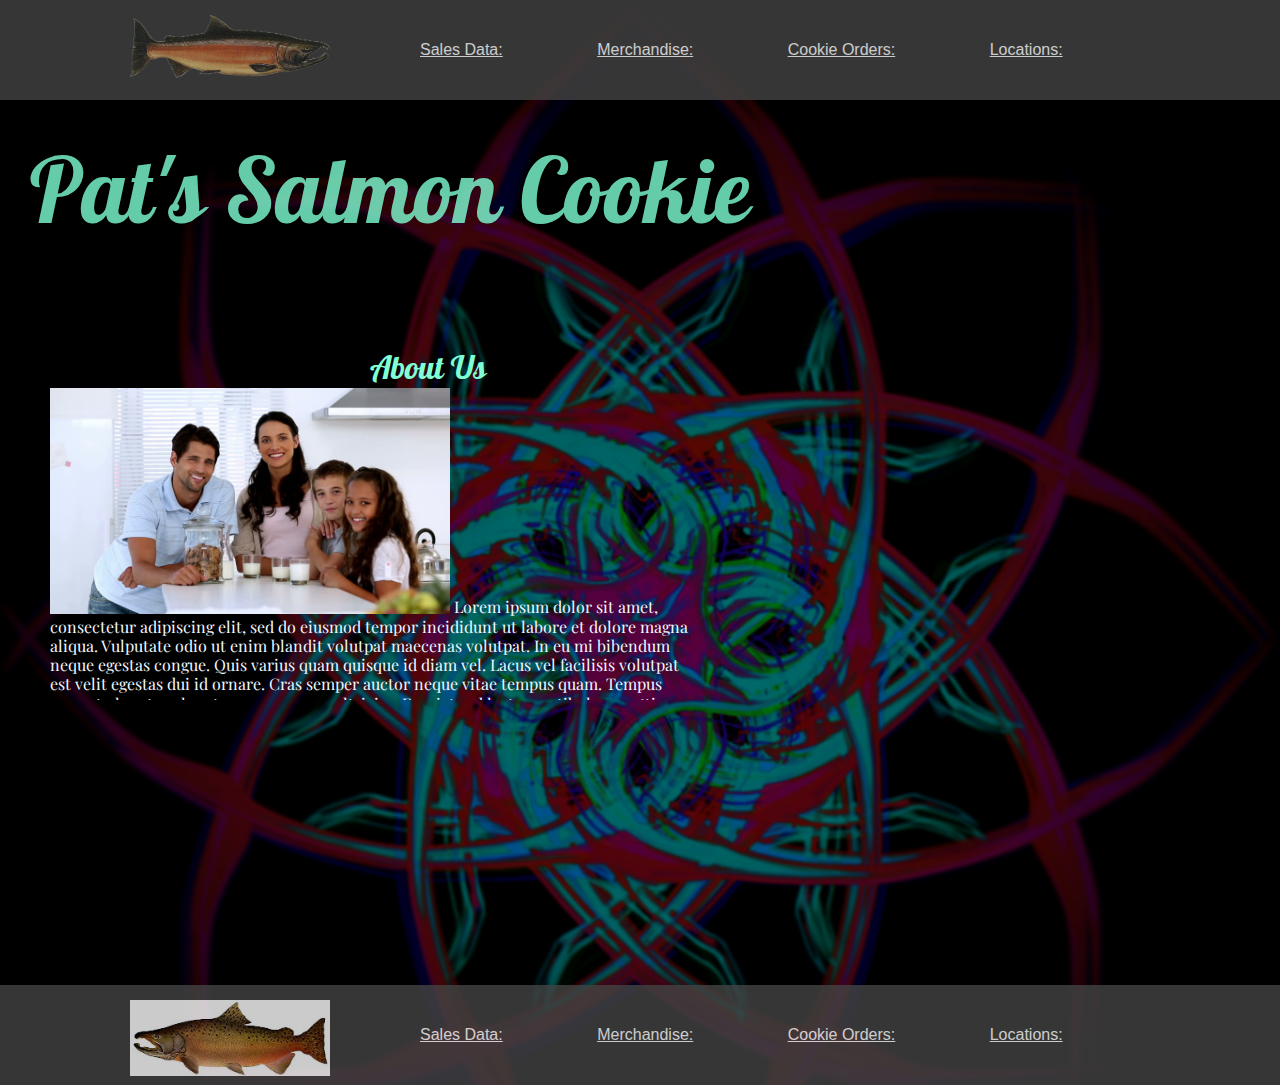
<file: index.html>
<!DOCTYPE html>
<html lang="en">

<head>
  <title>Pat’s Salmon Cookies!</title>
  <link rel="stylesheet" href="css/reset.css">
  <link rel="stylesheet" href="css/style.css">
  <link rel="preconnect" href="https://fonts.gstatic.com">
<link href="https://fonts.googleapis.com/css2?family=Playfair+Display&display=swap" rel="stylesheet">
<link rel="preconnect" href="https://fonts.gstatic.com">
<link href="https://fonts.googleapis.com/css2?family=Pattaya&display=swap" rel="stylesheet">

</head>

<body>
  <header>
    <nav>
      <a href="index.html"><img src="img/fish.png" </a>
        <ul>
          <li><a href="./pages/sales.html">Sales Data:</a></li>
          <li><a href="./pages/merchandise.html">Merchandise:</a></li>
          <li><a href="./pages/cookie-orders.html">Cookie Orders:</a></li>
          <li><a href="./pages/locations.html">Locations:</a></li>
        </ul>
    </nav>
    <h1>Pat's Salmon Cookie</h1>
  </header>
  <main>
    <div id="about">
      <h3>About Us</h3>
      <p>
        <img src="./img/family.jpg" alt="Family" width="400px">
        Lorem ipsum dolor sit amet, consectetur adipiscing elit, sed do eiusmod tempor incididunt ut labore et dolore
        magna aliqua. Vulputate odio ut enim blandit volutpat maecenas volutpat. In eu mi bibendum neque egestas congue.
        Quis varius quam quisque id diam vel. Lacus vel facilisis volutpat est velit egestas dui id ornare. Cras semper
        auctor neque vitae tempus quam. Tempus urna et pharetra pharetra massa massa ultricies. Feugiat sed lectus
        vestibulum mattis ullamcorper. Sapien et ligula ullamcorper malesuada. Nec sagittis aliquam malesuada bibendum
        arcu vitae elementum curabitur. Viverra mauris in aliquam sem fringilla ut morbi tincidunt. Arcu bibendum at
        varius vel pharetra vel turpis nunc eget. Interdum consectetur libero id faucibus nisl tincidunt eget.
        Vestibulum mattis ullamcorper velit sed. Bibendum arcu vitae elementum curabitur vitae. Imperdiet sed euismod
        nisi porta lorem mollis aliquam ut porttitor.

        Feugiat nibh sed pulvinar proin gravida hendrerit. Viverra nibh cras pulvinar mattis nunc sed blandit libero
        volutpat. Ornare arcu odio ut sem nulla pharetra diam sit. Tellus at urna condimentum mattis pellentesque id
        nibh tortor. Sed viverra ipsum nunc aliquet bibendum enim facilisis. Augue lacus viverra vitae congue eu
        consequat ac felis donec. Arcu dui vivamus arcu felis. Urna condimentum mattis pellentesque id nibh tortor id
        aliquet lectus. Vitae auctor eu augue ut lectus arcu bibendum at varius. Velit sed ullamcorper morbi tincidunt
        ornare massa eget. Faucibus turpis in eu mi bibendum neque egestas. Mus mauris vitae ultricies leo integer
        malesuada nunc. Mattis nunc sed blandit libero volutpat sed cras ornare. Nunc id cursus metus aliquam eleifend
        mi. Interdum velit euismod in pellentesque massa placerat duis. Scelerisque fermentum dui faucibus in ornare
        quam.

        Velit ut tortor pretium viverra suspendisse potenti nullam ac. Luctus venenatis lectus magna fringilla urna
        porttitor rhoncus. Vulputate dignissim suspendisse in est. Morbi tempus iaculis urna id volutpat lacus laoreet
        non. Consequat mauris nunc congue nisi vitae. Interdum varius sit amet mattis vulputate enim nulla. Eu volutpat
        odio facilisis mauris sit amet massa vitae tortor. Fringilla urna porttitor rhoncus dolor purus. In pellentesque
        massa placerat duis ultricies lacus sed turpis. Egestas dui id ornare arcu odio ut sem nulla. Pellentesque eu
        tincidunt tortor aliquam. Tellus in metus vulputate eu scelerisque felis imperdiet proin fermentum. Nam libero
        justo laoreet sit amet cursus sit. Pulvinar mattis nunc sed blandit libero. Amet nulla facilisi morbi tempus
        iaculis urna id. Aenean pharetra magna ac placerat vestibulum. Orci porta non pulvinar neque laoreet suspendisse
        interdum consectetur libero. Sit amet purus gravida quis blandit turpis cursus.

        Diam ut venenatis tellus in metus. Ipsum dolor sit amet consectetur adipiscing. Gravida quis blandit turpis
        cursus in hac habitasse platea. Nunc consequat interdum varius sit amet mattis vulputate enim nulla. Ut diam
        quam nulla porttitor. Viverra aliquet eget sit amet. Odio aenean sed adipiscing diam donec adipiscing. Iaculis
        urna id volutpat lacus laoreet non. Sagittis orci a scelerisque purus semper eget duis. Amet dictum sit amet
        justo donec. Tincidunt lobortis feugiat vivamus at augue eget arcu dictum varius.

        Diam quis enim lobortis scelerisque fermentum dui. Habitant morbi tristique senectus et netus. Lobortis
        elementum nibh tellus molestie nunc non blandit massa enim. Elementum integer enim neque volutpat ac tincidunt
        vitae semper quis. Justo eget magna fermentum iaculis eu non. Egestas diam in arcu cursus euismod quis viverra
        nibh. Sed sed risus pretium quam vulputate. Viverra accumsan in nisl nisi scelerisque eu ultrices. At imperdiet
        dui accumsan sit amet nulla facilisi morbi tempus. Eget sit amet tellus cras adipiscing enim. Sit amet porttitor
        eget dolor morbi non arcu risus quis. Pellentesque habitant morbi tristique senectus et. Volutpat lacus laoreet
        non curabitur gravida arcu ac tortor. Etiam erat velit scelerisque in dictum non. Quis enim lobortis scelerisque
        fermentum dui faucibus in. Congue eu consequat ac felis donec et. A scelerisque purus semper eget duis at.
        Viverra nam libero justo laoreet.
      </p>
    </div>
  </main>
  <footer>
    <nav>
      <a href="index.html"><img src="img/chinook.jpg" </a>
        <ul>
          <li><a href="./pages/sales.html">Sales Data:</a></li>
          <li><a href="./pages/merchandise.html">Merchandise:</a></li>
          <li><a href="./pages/cookie-orders.html">Cookie Orders:</a></li>
          <li><a href="./pages/locations.html">Locations:</a></li>
        </ul>
    </nav>
  </footer>
</body>

</html>
</file>
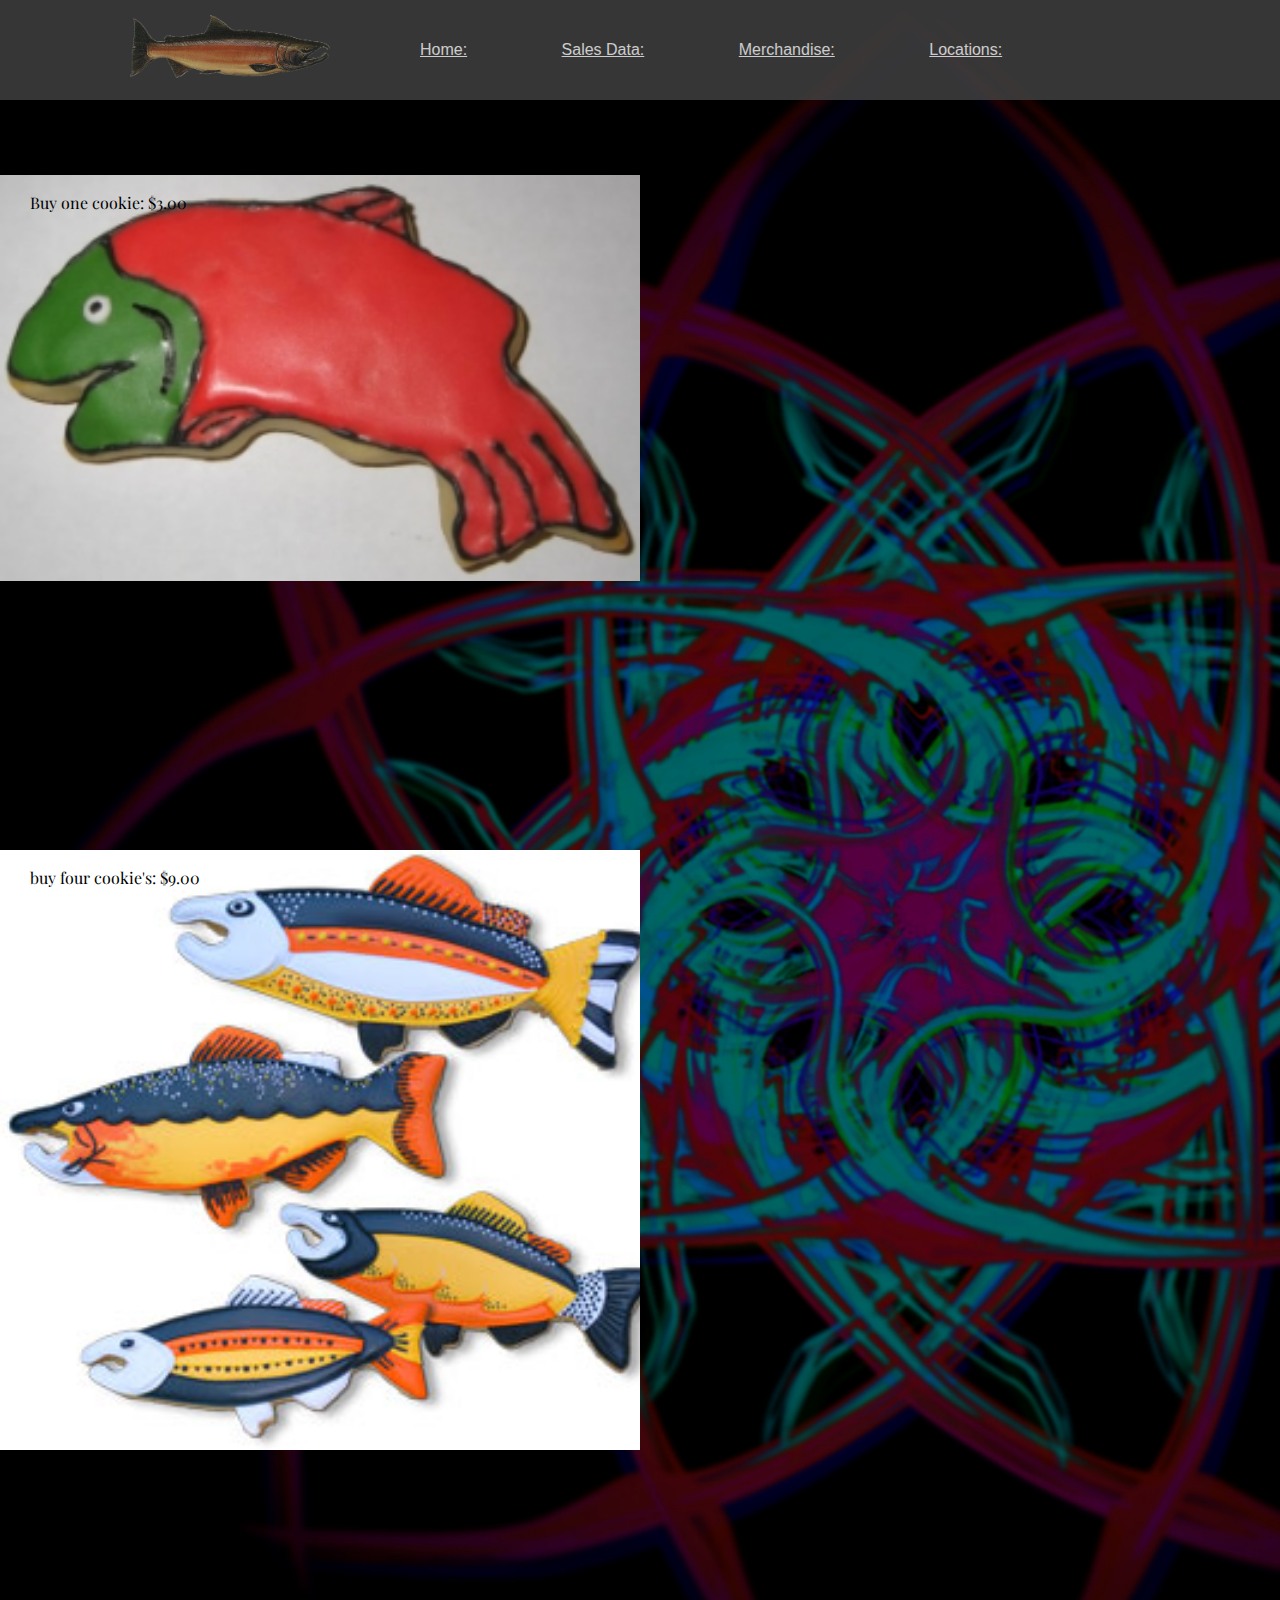
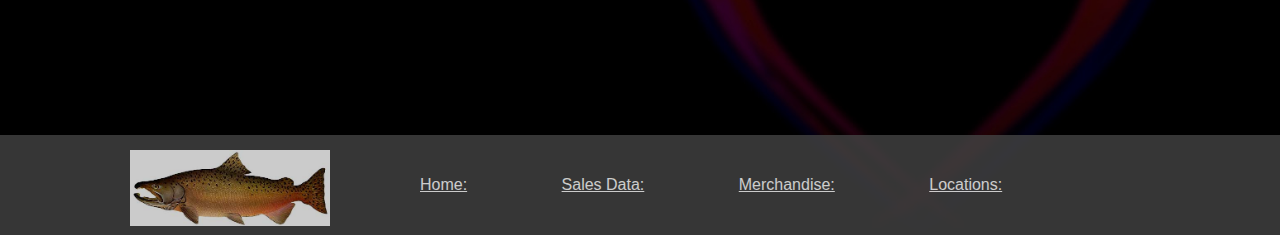
<file: pages/cookie-orders.html>
<!DOCTYPE html>
<html lang="en">

<head>
  <title>Salmon Cookies Orders</title>
  <link rel="stylesheet" href="../css/reset.css">
  <link rel="stylesheet" href="../css/style.css">
  <link href="https://fonts.googleapis.com/css2?family=Playfair+Display&display=swap" rel="stylesheet">
</head>

<body>
  <header>
    <nav>
      <a href="../index.html"><img src="../img/fish.png"</a>
        <ul>
          <li><a href="../index.html">Home:</a></li>
          <li><a href="./sales.html">Sales Data:</a></li>
          <li><a href="./merchandise.html">Merchandise:</a></li>
          <li><a href="./locations.html">Locations:</a></li>
        </ul>
    </nav>
  </header>
  <main>
    <div id="cookie1">
      <p>Buy one cookie: $3.00</p>
    </div>
    <div id="cookie2">
      <p>buy four cookie's: $9.00</p>
    </div>
  </main>
<footer>
  <nav>
    <a href="../index.html"><img src="../img/chinook.jpg"</a>
      <ul>
        <li><a href="../index.html">Home:</a></li>
        <li><a href="./sales.html">Sales Data:</a></li>
        <li><a href="./merchandise.html">Merchandise:</a></li>
        <li><a href="./locations.html">Locations:</a></li>
      </ul>
  </nav>
</footer>
</body>

</html>
</file>
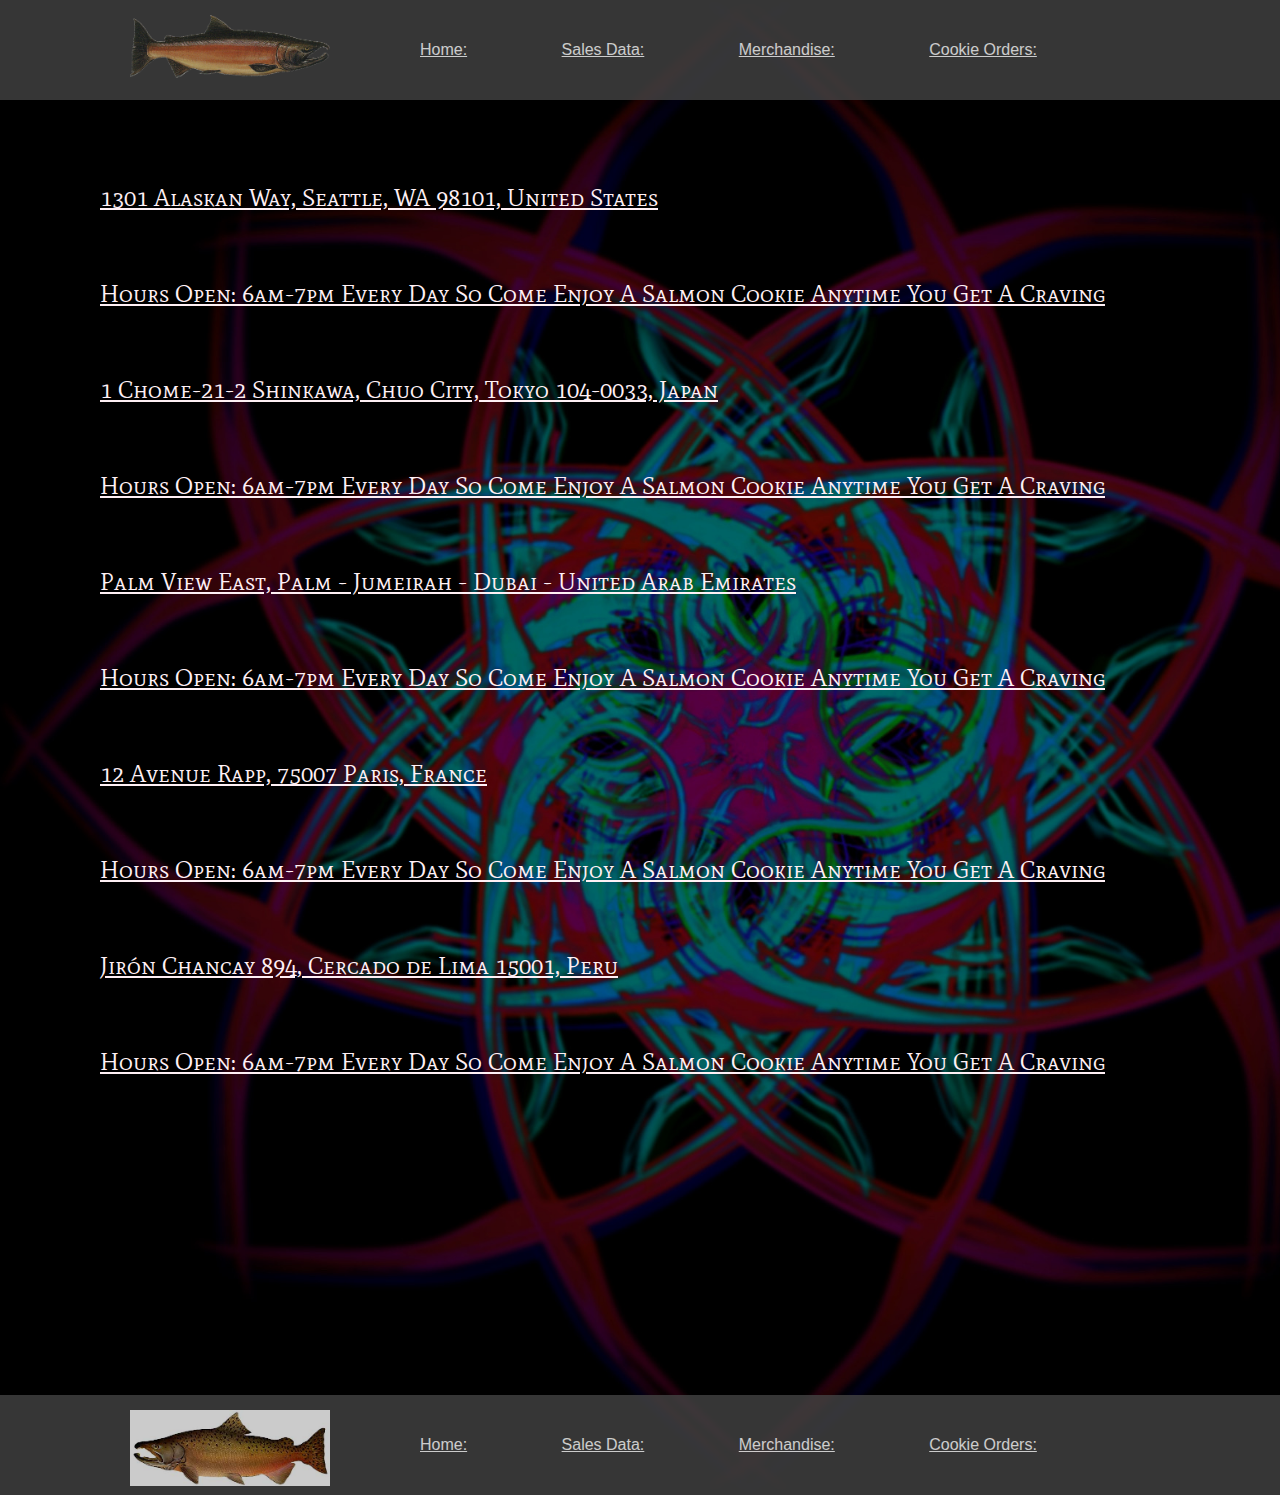
<file: pages/locations.html>
<!DOCTYPE html>
<html lang="en">

<head>
  <title>Salmon Cookies Order</title>
  <link rel="stylesheet" href="../css/reset.css">
  <link rel="stylesheet" href="../css/style.css">
  <link href="https://fonts.googleapis.com/css2?family=Playfair+Display&display=swap" rel="stylesheet">
  <link rel="preconnect" href="https://fonts.gstatic.com">
<link href="https://fonts.googleapis.com/css2?family=Mate+SC&display=swap" rel="stylesheet">
</head>

<body>
  <header>
    <nav>
      <a href="../index.html"><img src="../img/fish.png" </a>
        <ul>
          <li><a href="../index.html">Home:</a></li>
          <li><a href="./sales.html">Sales Data:</a></li>
          <li><a href="./merchandise.html">Merchandise:</a></li>
          <li><a href="./cookie-orders.html">Cookie Orders:</a></li>
        </ul>
    </nav>
  </header>
  <main>
    <ul id="locations">
      <li>1301 Alaskan Way, Seattle, WA 98101, United States</li>
      <li>Hours Open: 6am-7pm Every Day So Come Enjoy A Salmon Cookie Anytime You Get A Craving</li>
      <li>1 Chome-21-2 Shinkawa, Chuo City, Tokyo 104-0033, Japan</li>
      <li>Hours Open: 6am-7pm Every Day So Come Enjoy A Salmon Cookie Anytime You Get A Craving</li>
      <li>Palm View East, Palm - Jumeirah - Dubai - United Arab Emirates</li>
      <li>Hours Open: 6am-7pm Every Day So Come Enjoy A Salmon Cookie Anytime You Get A Craving</li>
      <li>12 Avenue Rapp, 75007 Paris, France</li>
      <li>Hours Open: 6am-7pm Every Day So Come Enjoy A Salmon Cookie Anytime You Get A Craving</li>
      <li>Jirón Chancay 894, Cercado de Lima 15001, Peru</li>
      <li>Hours Open: 6am-7pm Every Day So Come Enjoy A Salmon Cookie Anytime You Get A Craving</li>
    </ul>
  </main>
  <footer>
    <nav>
      <a href="../index.html"><img src="../img/chinook.jpg" </a>
        <ul>
          <li><a href="../index.html">Home:</a></li>
          <li><a href="./sales.html">Sales Data:</a></li>
          <li><a href="./merchandise.html">Merchandise:</a></li>
          <li><a href="./cookie-orders.html">Cookie Orders:</a></li>
        </ul>
    </nav>
  </footer>
</body>

</html>
</file>
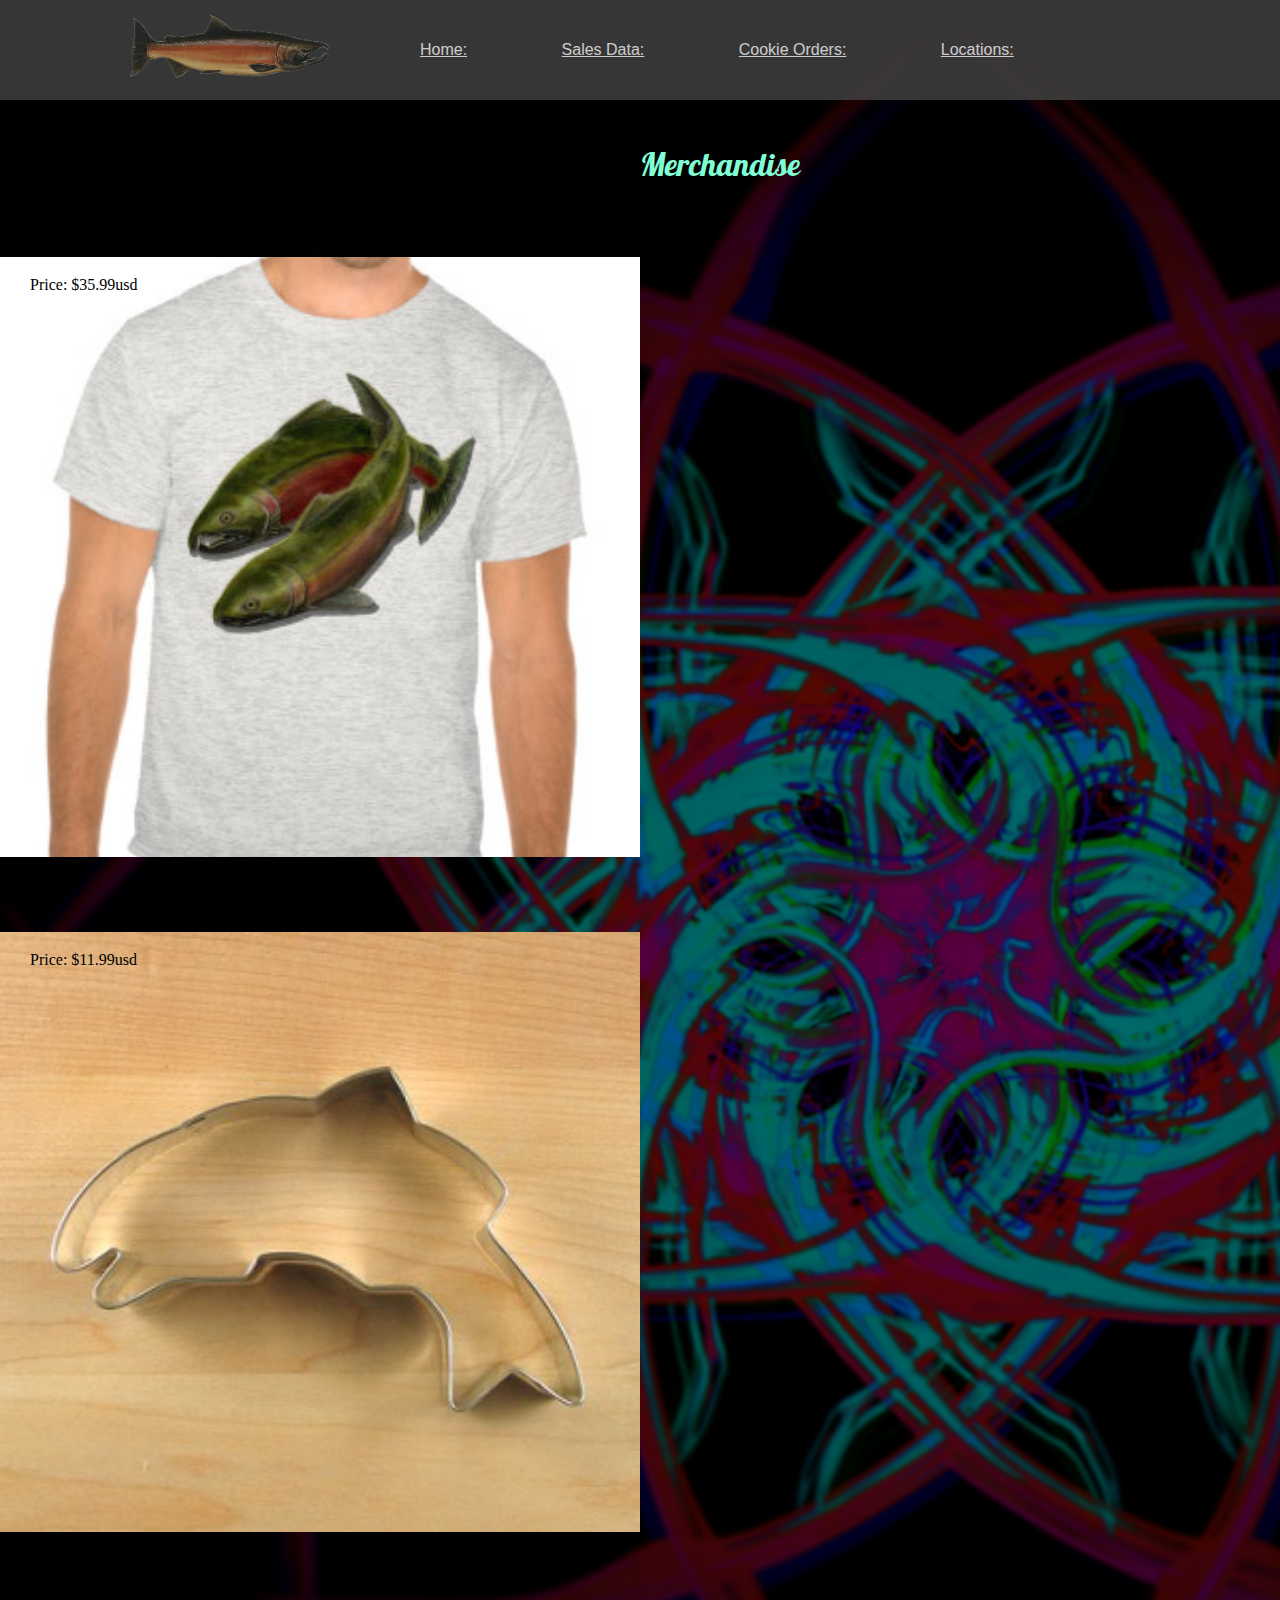
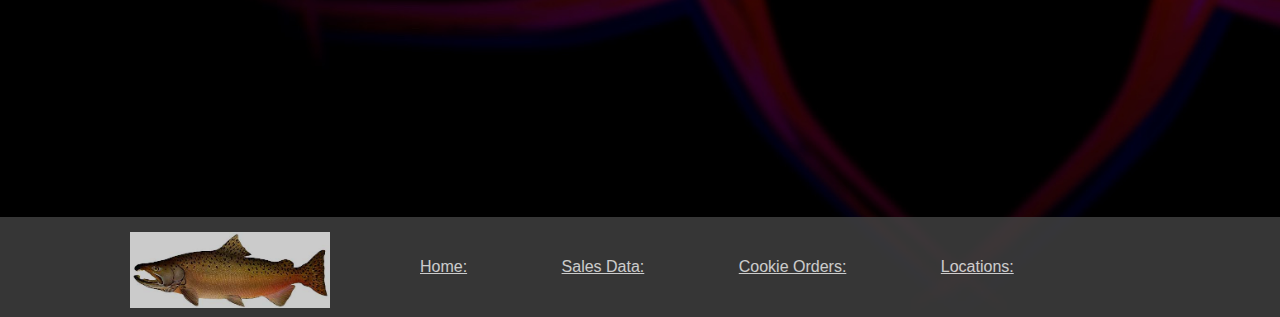
<file: pages/merchandise.html>
<!DOCTYPE html>
<html lang="en">

<head>
  <title>Salmon Cookies Order</title>
  <link rel="stylesheet" href="../css/reset.css">
  <link rel="stylesheet" href="../css/style.css">
  <link href="https://fonts.googleapis.com/css2?family=Pattaya&display=swap" rel="stylesheet">

</head>

<body>
  <header>
    <nav>
      <a href="../index.html"><img src="../img/fish.png" </a>
        <ul>
          <li><a href="../index.html">Home:</a></li>
          <li><a href="./sales.html">Sales Data:</a></li>
          <li><a href="./cookie-orders.html">Cookie Orders:</a></li>
          <li><a href="./locations.html">Locations:</a></li>
        </ul>
    </nav>
  </header>
  <main>
    <h3>Merchandise</h3>
   <div id="tShirt">
     <P>Price: $35.99usd</P>
   </div>
   <div id="cookieCutter">
     <p>Price: $11.99usd</p>
   </div>
  </main>
  <footer>
    <nav>
      <a href="../index.html"><img src="../img/chinook.jpg" </a>
        <ul>
          <li><a href="../index.html">Home:</a></li>
          <li><a href="./sales.html">Sales Data:</a></li>
          <li><a href="./cookie-orders.html">Cookie Orders:</a></li>
          <li><a href="./locations.html">Locations:</a></li>
        </ul>
    </nav>
  </footer>
</body>

</html>
</file>
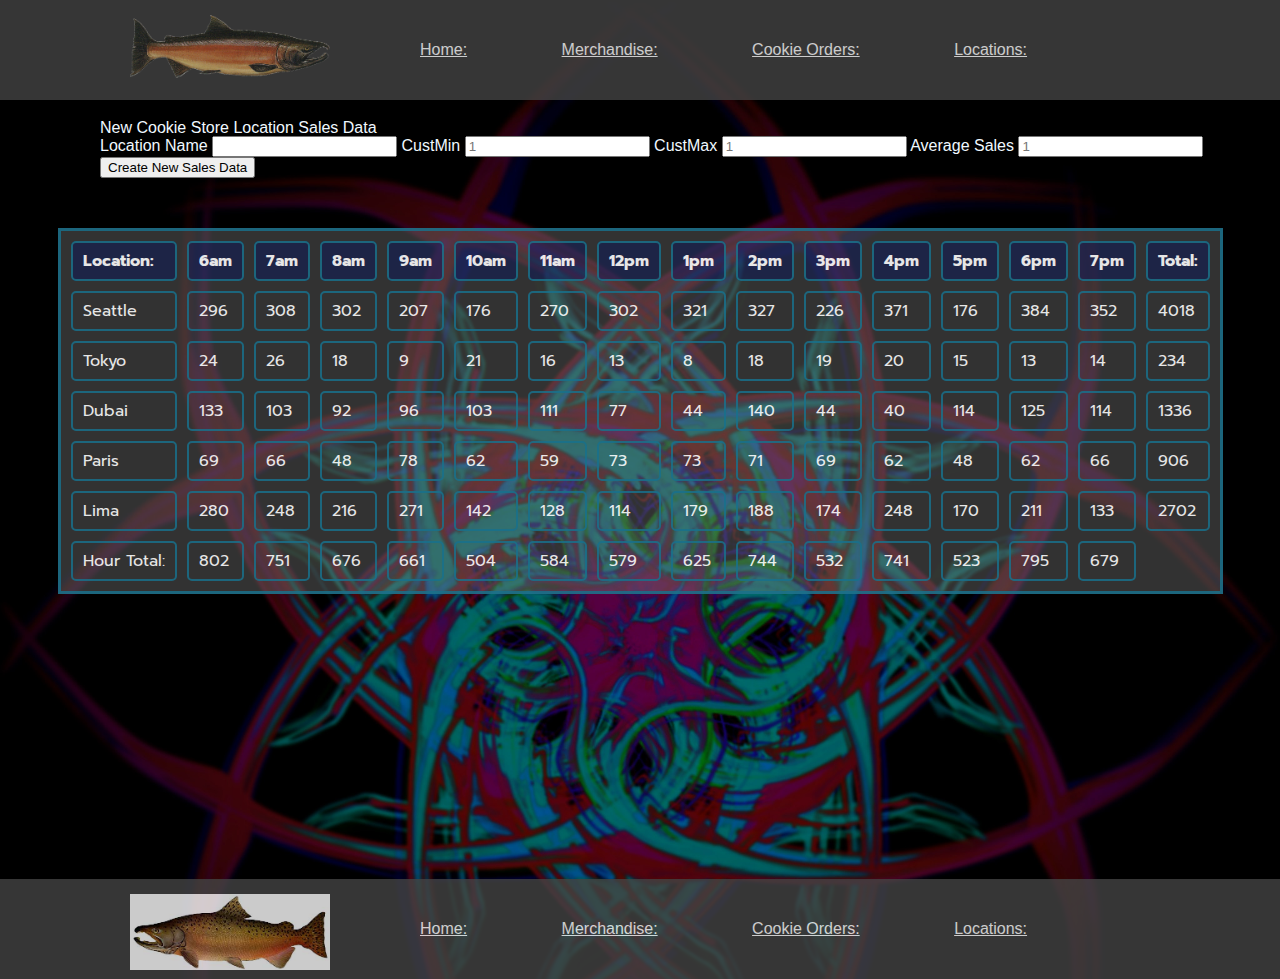
<file: pages/sales.html>
<!DOCTYPE html>
<html lang="en">

<head>
  <title>Salmon Cookies Sales</title>
  <link rel="stylesheet" href="../css/reset.css">
  <link rel="stylesheet" href="../css/style.css">
  <link href="https://fonts.googleapis.com/css2?family=Playfair+Display&display=swap" rel="stylesheet">
  <link rel="preconnect" href="https://fonts.gstatic.com">
<link href="https://fonts.googleapis.com/css2?family=Prompt:ital,wght@1,100&display=swap" rel="stylesheet">

</head>

<body>
  <header>
    <nav>
      <a href="../index.html"><img src="../img/fish.png" </a>
        <ul>
          <li><a href="../index.html">Home:</a></li>
          <li><a href="./merchandise.html">Merchandise:</a></li>
          <li><a href="./cookie-orders.html">Cookie Orders:</a></li>
          <li><a href="./locations.html">Locations:</a></li>
        </ul>
    </nav>
  </header>

  <section>
    <form id="add_new_cookie_location">
      <fieldset>
        <legend>New Cookie Store Location Sales Data</legend>

        <label> Location Name
          <input type="text" required name="location">
        </label>

        <label> CustMin
          <input type="number" placeholder="1" name="cust_min">
        </label>

        <label>CustMax
          <input type="number" placeholder="1" name="cust_max">
        </label>

        <label> Average Sales
          <input type="number" placeholder="1" step="0.1" name="average_sales">
        </label>
        <button type="submit">Create New Sales Data</button>
      </fieldset>
    </form>
  </section>
  <table>
  </table>
  <footer>
    <nav>
      <a href="../index.html"><img src="../img/chinook.jpg" </a>
        <ul>
          <li><a href="../index.html">Home:</a></li>
          <li><a href="./merchandise.html">Merchandise:</a></li>
          <li><a href="./cookie-orders.html">Cookie Orders:</a></li>
          <li><a href="./locations.html">Locations:</a></li>
        </ul>
    </nav>
  </footer>
  <script src="../js/app.js"></script>
</body>

</html>
</file>
<file: css/style.css>
body {
  background-image: url(../img/backgroundFlower.JPG);
  background-repeat: no-repeat;
  background-size: cover;
  background-attachment: local;
  font-family: Arial, Helvetica, sans-serif;
  }
  
  a {
    color: rgb(255, 255, 255);
  }

  header {
    background-color: #444;
    height: 100px;
    opacity: 0.8;
  }

  h1{
    color: rgb(255, 255, 255);
    font-size: 90px;
    margin-top: 50px;
    padding-left: 30px;
  }
  
  nav {
    width: 960;
    margin: auto;
  
  }
  
  header img {
    margin-top: 15px;
    float: left;
    margin-left: 130px;
    width: 200px;
  }
  
  header li {
    display: inline-block;
    line-height: 100px;
    margin-left: 90px;
    color: black;
  }
  
  header li:first-child {
    margin-left: 30px;
  }
  
#about {
  color: aliceblue;
  line-height: 1.2;
  margin-top: 200px;
    width: 50%;
   height: 400px;
   overflow: scroll;
   padding-left: 50px;
   border-style: none;
  }

  h3 {
    font-size: xx-large;

  }
  
  footer {
    height: 100px;
    background-color: #444;
    margin-top: 285px;
    opacity: 0.8;
  }
  
  footer img {
    margin-top: 15px;
    float: left;
    margin-left: 130px;
    width: 200px;
  }

  footer li {
    display: inline-block;
    line-height: 100px;
    margin-left: 90px;
    color: black;
  }
  
  #locations {
    font-family: 'Mate SC', serif;
    text-decoration: underline;
    color: lavenderblush;
    margin-top: 50px;
    padding-left: 100px;
    font-size: x-large;
    line-height: 4;
  }

  table{
  font-family: 'Prompt', sans-serif;
  color: rgb(255, 255, 255);
  background-color: rgba(130, 130, 130, 0.426);
	border-collapse: separate;
  border-spacing: 10px;
  border: medium solid rgb(32, 114, 139);
  margin: 50px auto;
  opacity: 0.9;
} 

thead, td {
  padding: 10px;
  border: 2px solid  rgb(32, 114, 139);
  border-radius: 5px;;
}

thead {
  background-color: rgba(9, 23, 99, 0.5);
  font-weight: bold;
} 

main h3 {
  font-family: 'Pattaya', sans-serif;
  color: aquamarine;
  padding-left: 50%;
  margin-top: 50px;
  
}

#tShirt {
  background-image: url(../img/shirt.jpg);
  background-size: cover;
  width: 50%;
  height: 600px;
  margin-top: 75px;
}

#tShirt p {
  padding-top:  20px;
  padding-left: 30px;
}
#cookieCutter {
  background-image: url(../img/cutter.jpeg);
  background-size: cover;
  width: 50%;
  height: 600px;
  margin-top: 75px;
}

#cookieCutter p {
  padding-top:  20px;
  padding-left: 30px;
}

#cookie1 {
  background-image: url(../img/frosted-cookie.jpg);
  background-size: contain;
  background-repeat: no-repeat;
  width: 50%;
  height: 600px;
  margin-top: 75px;
}

#cookie1 p {
  padding-top:  20px;
  padding-left: 30px;
}

#cookie2 {
  background-image: url(../img/fishcookie.jpg);
  background-size: cover;
  width: 50%;
  height: 600px;
  margin-top: 75px;
}

#cookie2 p {
  padding-top:  20px;
  padding-left: 30px;
}

form {
  color: aliceblue;
  margin-top: 20px;
  padding-left: 100px;
}

p {
  font-family: 'Playfair Display', serif;
}

h1 {
  font-family: 'Pattaya', sans-serif;
  color: aquamarine;
}
</file>
